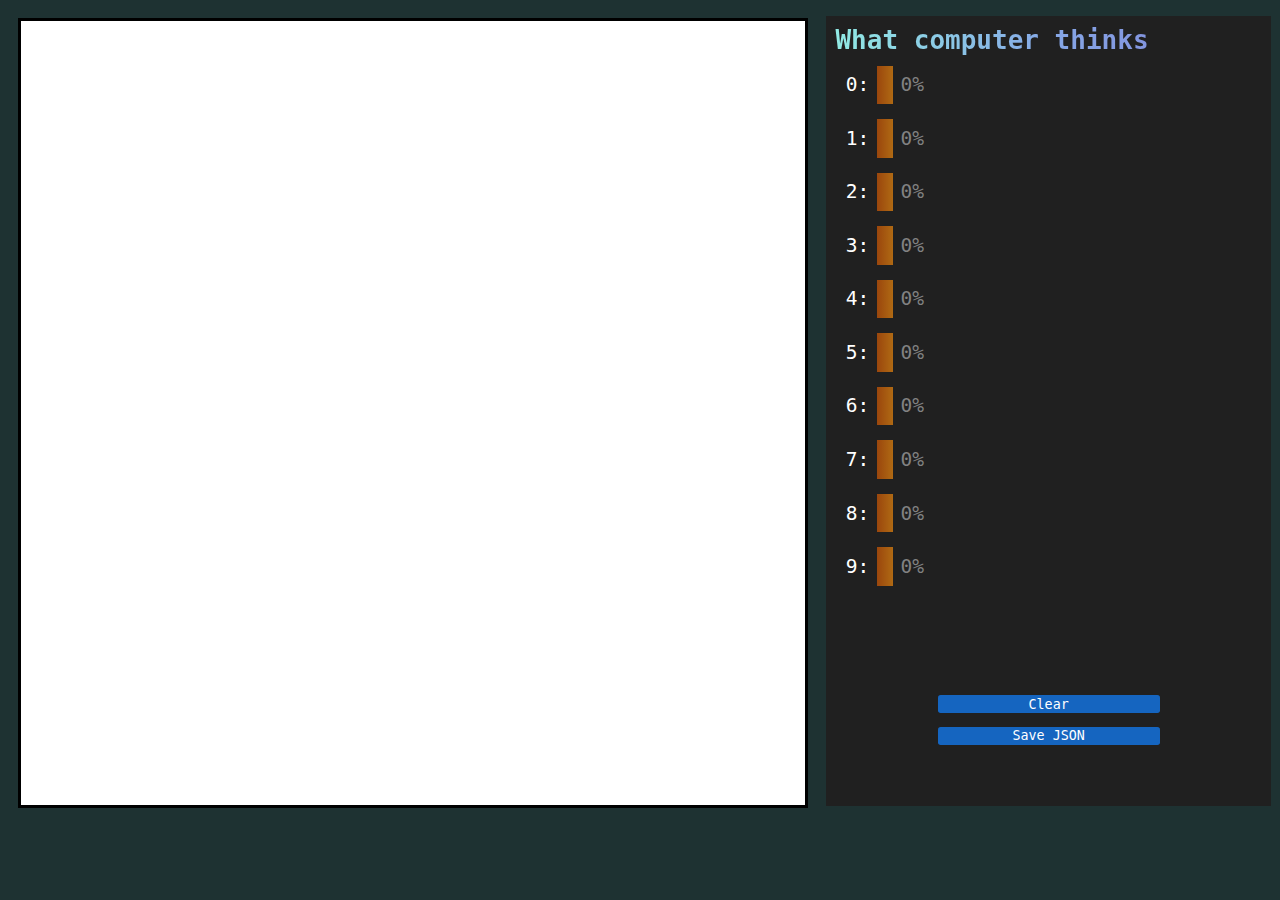
<file: site/index.html>
<!DOCTYPE html>
<html lang="en">
<head>
    <meta charset="UTF-8">
    <meta http-equiv="X-UA-Compatible" content="IE=edge">
    <meta name="viewport" content="width=device-width, initial-scale=1.0">
    <link rel="stylesheet" href="styles.css">
    <script src=".math.js" type="text/javascript"></script>
    <title>Drawing app</title>
</head>
<body>
    <div class="container">
        
        <div class="drawing-board">
            <canvas id="drawing-board" width="784" height="784" style="border:3px solid #000000;">Your browser does not support canvas element.</canvas>
        </div>

        <div class="toolbar" id="toolbar">
            <h1>What computer thinks</h1>
                <div class="results-grid">
                    <label class="results-label">0: </label>
                    <label id="bar0" class="results-bar"> </label>
                    <label id="res0" class="results">0%</label>
                </div>
                <div class="results-grid">
                    <label class="results-label">1: </label>
                    <label id="bar1" class="results-bar"> </label>
                    <label id="res1" class="results">0%</label>
                </div>
                <div class="results-grid">
                    <label class="results-label">2: </label>
                    <label id="bar2" class="results-bar"> </label>
                    <label id="res2" class="results">0%</label>
                </div>
                <div class="results-grid">
                    <label class="results-label">3: </label>
                    <label id="bar3" class="results-bar"> </label>
                    <label id="res3" class="results">0%</label>
                </div>
                <div class="results-grid">
                    <label class="results-label">4: </label>
                    <label id="bar4" class="results-bar"> </label>
                    <label id="res4" class="results">0%</label>
                </div>
                <div class="results-grid">
                    <label class="results-label">5: </label>
                    <label id="bar5" class="results-bar"> </label>
                    <label id="res5" class="results">0%</label>
                </div>
                <div class="results-grid">
                    <label class="results-label">6: </label>
                    <label id="bar6" class="results-bar"> </label>
                    <label id="res6" class="results">0%</label>
                </div>
                <div class="results-grid">
                    <label class="results-label">7: </label>
                    <label id="bar7" class="results-bar"> </label>
                    <label id="res7" class="results">0%</label>
                </div>
                <div class="results-grid">
                    <label class="results-label">8: </label>
                    <label id="bar8" class="results-bar"> </label>
                    <label id="res8" class="results">0%</label>
                </div>
                <div class="results-grid">
                    <label class="results-label">9: </label>
                    <label id="bar9" class="results-bar"> </label>
                    <label id="res9" class="results">0%</label>
                </div>
            <button id="clear">Clear</button>
            <button id="save">Save JSON</button>
        </div>
    <script src="./index.js"></script>
</body>
</html>
</file>
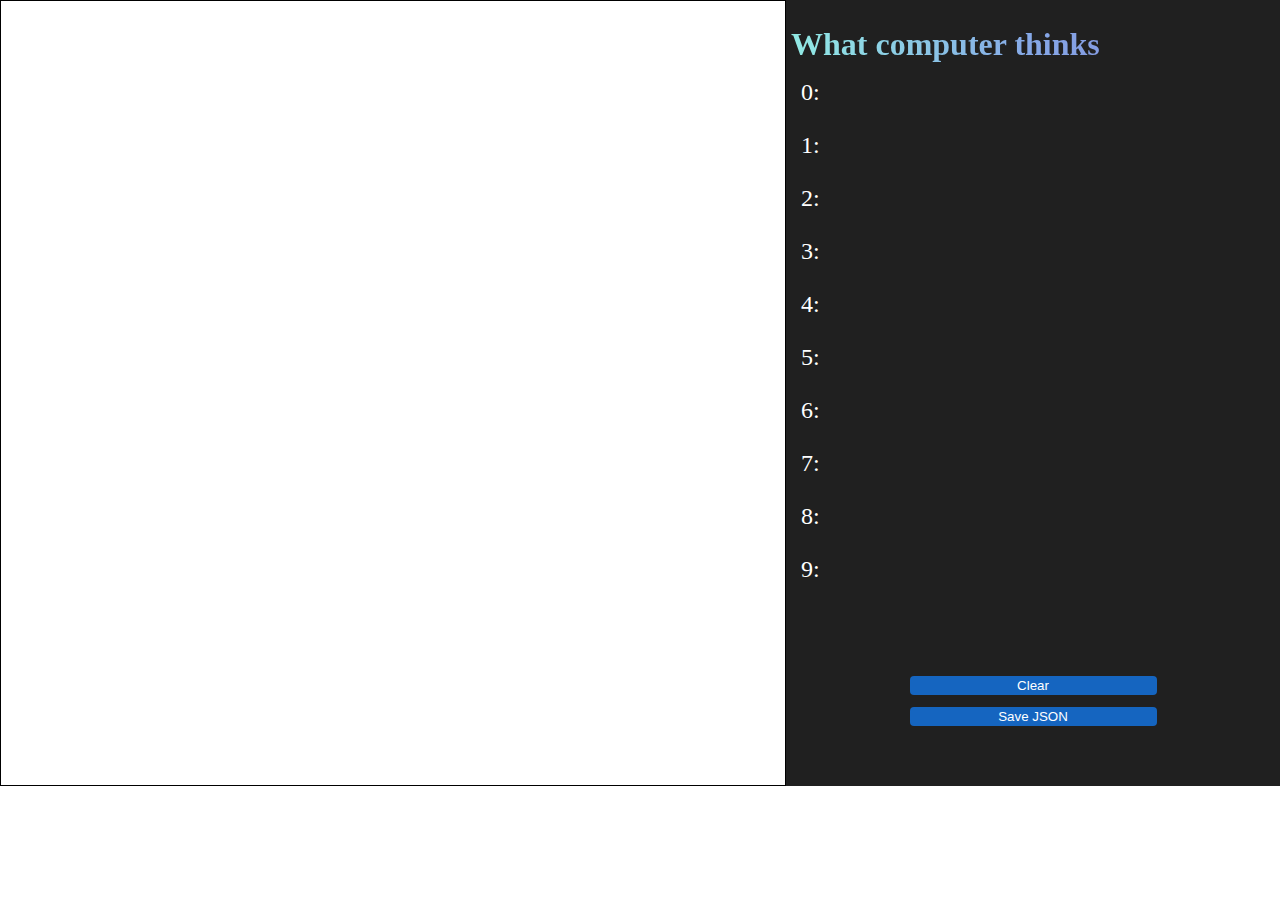
<file: site/Site/index.html>
<!DOCTYPE html>
<html lang="en">
<head>
    <meta charset="UTF-8">
    <meta http-equiv="X-UA-Compatible" content="IE=edge">
    <meta name="viewport" content="width=device-width, initial-scale=1.0">
    <link rel="stylesheet" href="styles.css">
    <script src="math.js" type="text/javascript"></script>
    <title>Drawing app</title>
</head>
<body>
    <section class="container">
        <div class="drawing-board">
            <canvas id="drawing-board" width="784" height="784" style="border:1px solid #000000;"></canvas>
        </div>
        <div id="toolbar">
            <h1>What computer thinks</h1>
            <label id="res0" class="results">0: </label>
            <label id="res1" class="results">1: </label>
            <label id="res2" class="results">2: </label>
            <label id="res3" class="results">3: </label>
            <label id="res4" class="results">4: </label>
            <label id="res5" class="results">5: </label>
            <label id="res6" class="results">6: </label>
            <label id="res7" class="results">7: </label>
            <label id="res8" class="results">8: </label>
            <label id="res9" class="results">9: </label>
            <button id="clear">Clear</button>
            <button id="save">Save JSON</button>
        </div>
    </section>
    <script src="./index.js"></script>
</body>
</html>
</file>
<file: site/styles.css>
* {
    margin: 0;
    box-sizing: border-box;
}

body {
    font-family: monospace;
    margin: 0;
    padding: 0;
    height: 100%;
    overflow: hidden;
    background: rgb(30, 50, 50);
    color: white;
}

h1 {
    background: #7F7FD5;
    background: -webkit-linear-gradient(to right, #91EAE4, #86A8E7, #7F7FD5);
    background: linear-gradient(to right, #91EAE4, #86A8E7, #7F7FD5);
    background-clip: text;
    -webkit-background-clip: text;
    -webkit-text-fill-color: transparent;
}


.container {
    display: grid;
    gap: 0.7em;
    padding: 0.7em;
    display: flex;
    position: relative;
}

.container > div {
    padding: 0.7em;
}

.drawing-board {
    color: white;
}

.toolbar {
    top: 7px;
    display: flex;
    position: relative;
    flex-direction: column;
    padding: 0.2em;
    height: 790px;
    width: 60em;
    min-width: 30em;
    background-color: #202020;
}

.toolbar * {
    margin-bottom: 0.3em;
}

.toolbar > label {
    font-size: 1.5em;
}

.toolbar > button {
    position: absolute;
    font-family: monospace;
    top: 86%;
    left: 25%;
    width: 50%;
    background-color: #1565c0;
    border: none;
    border-radius: 0.2em;
    color:white;
    padding: 0.1em;
}

.toolbar #save {
    top: 90%;
}

.results-bar {
    -webkit-mask:linear-gradient(#fff 0 0);
    mask:linear-gradient(#fff 0 0);
}

.results-bar::before {
    content: "";
    position: absolute;
    left: 0;
    top: 0;
    bottom: 0;
    right: 0;
    background-image: linear-gradient(90deg, rgba(126,24,4,1) 5%, rgba(213,167,31,1) 20%, rgba(24,255,0,1) 40%);
}

.results-grid {
    display: flex;
    position: relative;
    flex-direction: row;
    padding: 0.2em;
    background-color: #202020;
}

.results {
    color: rgb(130, 130, 130);
}

.results-label {
    color: white;
}

.results-grid > label {
    padding: 0.4em;
    font-size: 1.5em;
}
</file>
<file: site/Site/styles.css>
body {
    margin: 0;
    padding: 0;
    height: 100%;
    overflow: hidden;
    color: white;
}

h1 {
    background: #7F7FD5;
    background: -webkit-linear-gradient(to right, #91EAE4, #86A8E7, #7F7FD5);
    background: linear-gradient(to right, #91EAE4, #86A8E7, #7F7FD5);
    background-clip: text;
    -webkit-background-clip: text;
    -webkit-text-fill-color: transparent;
}

.container {
    height: 100%;
    display: flex;
}

.results {
    padding: 10px;
    font-size: 0.2em;
}


#toolbar {
    display: flex;
    position: relative;
    flex-direction: column;
    padding: 5px;
    height: 776px;
    width: 700px;
    background-color: #202020;
}

#toolbar * {
    margin-bottom: 6px;
}

#toolbar label {
    font-size: 1.5em;
}

#toolbar input {
    width: 100%;
}

#toolbar button {
    position: absolute;
    top: 86%;
    left: 25%;
    width: 50%;
    background-color: #1565c0;
    border: none;
    border-radius: 4px;
    color:white;
    padding: 2px;
}

#toolbar #save {
    position: absolute;
    top: 90%;
    width: 50%;
}
</file>
